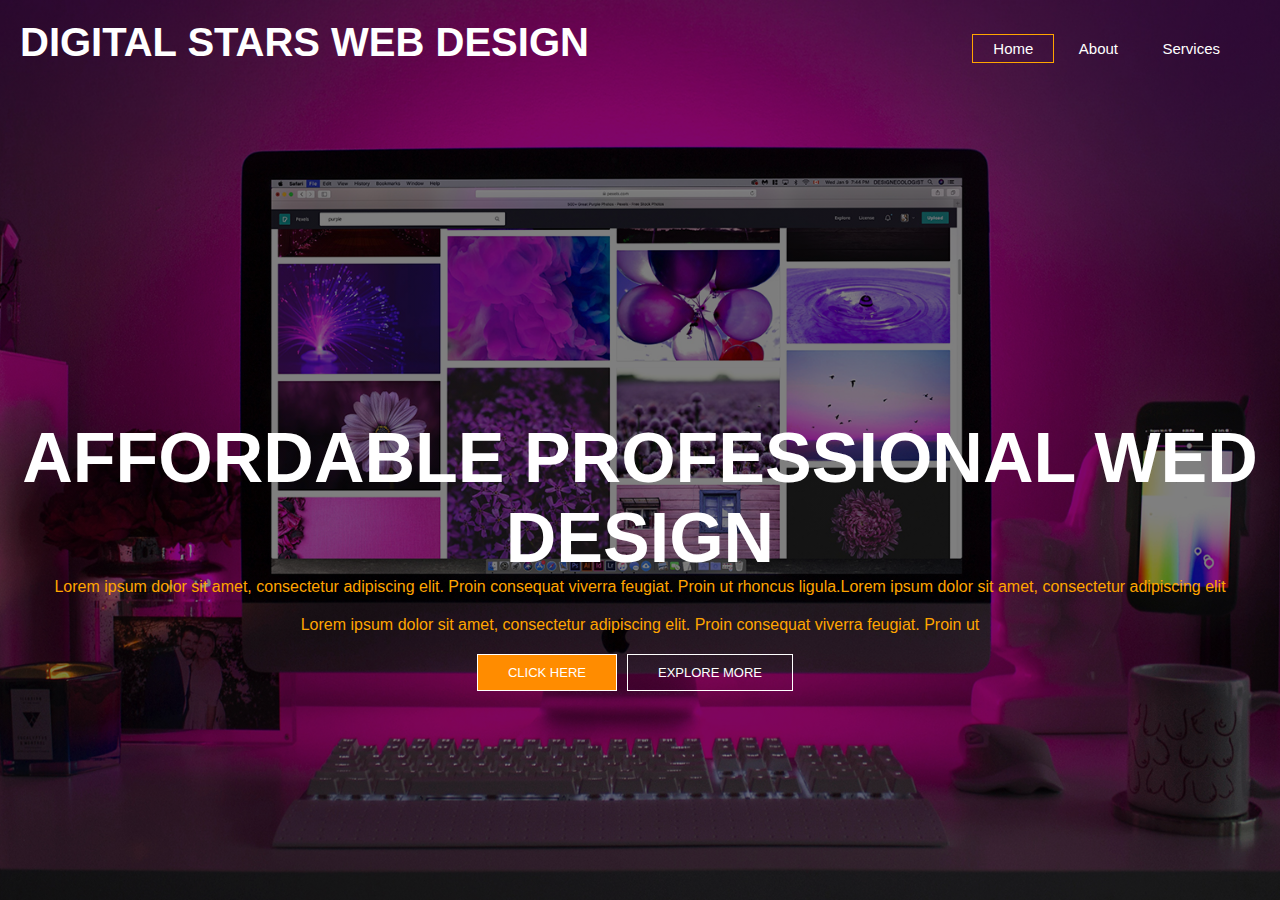
<file: index.html>
<!DOCTYPE html>
<html lang="en">
<head>
  <meta charset="UTF-8">
  <meta name="viewport" content="width=device-width, initial-scale=1.0">
  <meta name="description" content="Affordable  and professional web design">
  <meta keywords="keywords" content="web design, affordable web design, proffesional web design">
  <meta name="author" content="Kenneth McEastland">
  <meta http-equiv="X-UA-Compatible" content="ie=edge">
  <link href="./styles/main.css" rel="stylesheet" type="text/css">
  <title>Digital Stars | Welcome</title>
</head>
<body>
  <header>
    <div class="row">
      <!-- logo image -->
      <!-- <div class="container">
        <div id="branding">
          <h1><span class="highlight">Digital Stars</span> Web Design</h1>
        </div> -->
      <div>
        <h1 class="logo">Digital Stars Web Design</h1>
      </div>
      <!-- nav bar -->
      <ul class="main-nav">
        <li class="active"><a href="index.html">Home</a></li>
        <li><a href="about.html">About</a></li>
        <li><a href="services.html">Services</a></li>
      </ul>
    </div>
    <br>
    </header>


    <!-- hero -->
      <div class="hero">
        <div class="container">
          <h1>Affordable Professional Wed Design</h1>
          <p>Lorem ipsum dolor sit amet, consectetur adipiscing elit. Proin consequat viverra feugiat. Proin ut rhoncus
            ligula.Lorem ipsum dolor sit amet, consectetur adipiscing elit</p>
          <p>Lorem ipsum dolor sit amet, consectetur adipiscing elit. Proin consequat viverra feugiat. Proin ut</p>

          <div class="button">
            <a href="about.html" class="btn btn-one">Click Here</a>
            <a href="services.html" class="btn btn-two">Explore More</a>
          </div>

        </div>
      </div>

        

  
  
</body>
</html>
</file>
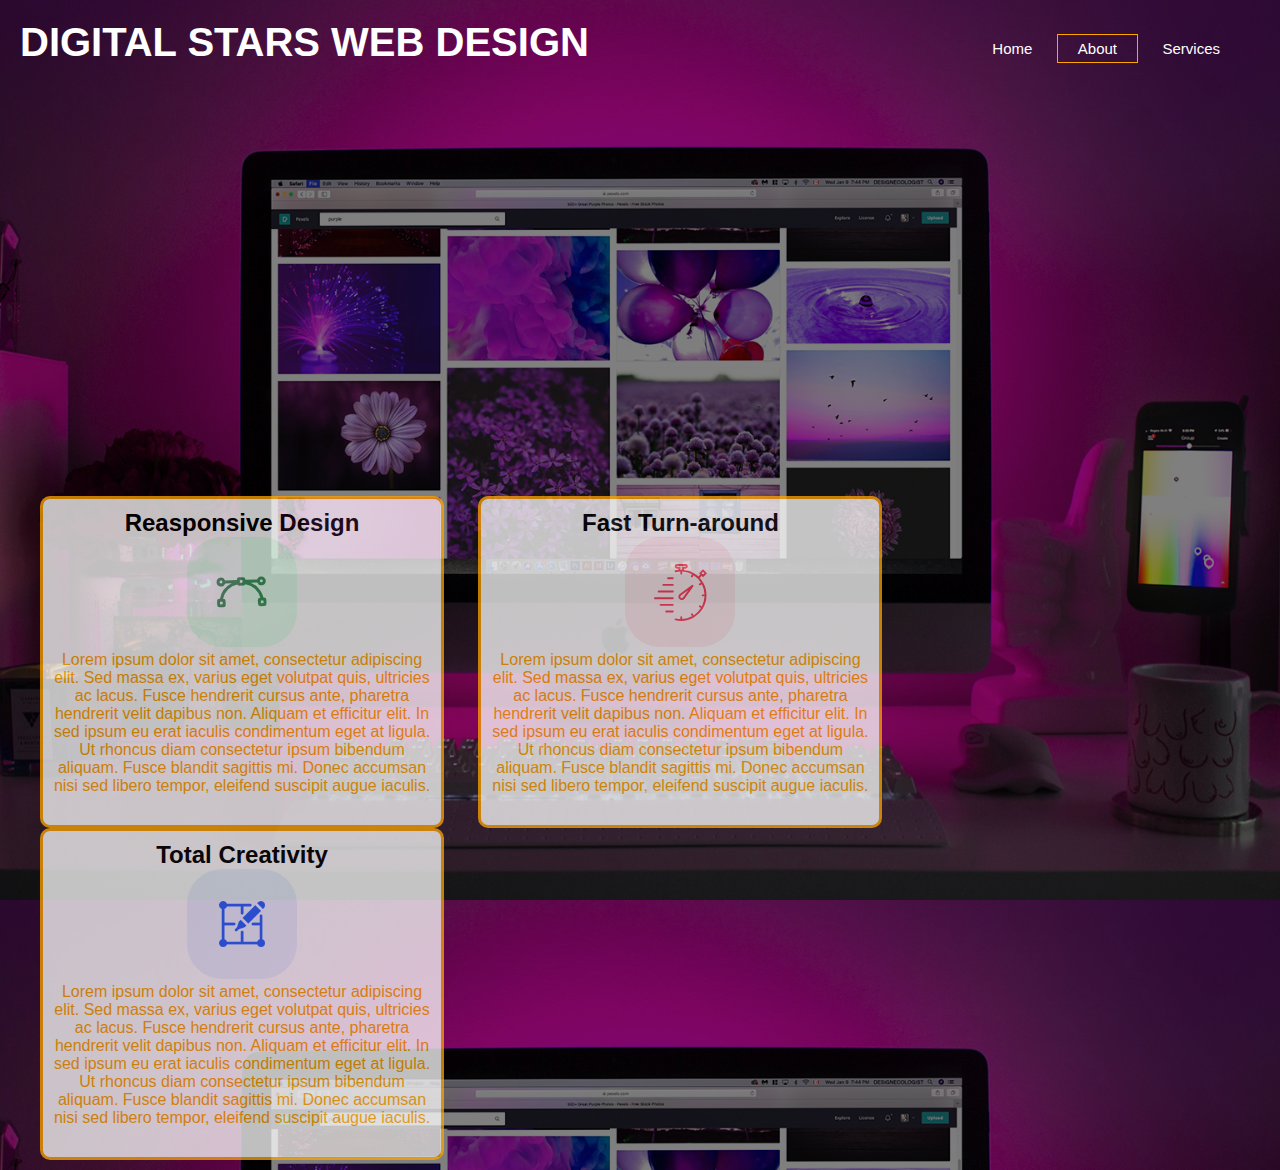
<file: about.html>
<!DOCTYPE html>
<html lang="en">
  <head>
    <meta charset="UTF-8" />
    <meta name="viewport" content="width=device-width, initial-scale=1.0" />
    <meta
      name="description"
      content="Affordable  and professional web design"
    />
    <meta
      keywords="keywords"
      content="web design, affordable web design, proffesional web design"
    />
    <meta name="author" content="Kenneth McEastland" />
    <meta http-equiv="X-UA-Compatible" content="ie=edge" />
    <link href="./styles/main.css" rel="stylesheet" type="text/css" />
    <title>Digital Stars | Welcome</title>
  </head>
  <body>
    <header>
      <div class="row">
        <div>
          <h1 class="logo">Digital Stars Web Design</h1>
        </div>

        <!-- nav bar -->
        <ul class="main-nav">
          <li><a href="index.html">Home</a></li>
          <li class="active"><a href="about.html">About</a></li>
          <li><a href="services.html">Services</a></li>
        </ul>
      </div>
      <br />
    </header>
    <br />

    <div class="main-content">
      <di>
        <article class="card">
          <h2>Reasponsive Design</h2>
          <img src="./img/keyFeature-3.svg" />
          <p>
            Lorem ipsum dolor sit amet, consectetur adipiscing elit. Sed massa
            ex, varius eget volutpat quis, ultricies ac lacus. Fusce hendrerit
            cursus ante, pharetra hendrerit velit dapibus non. Aliquam et
            efficitur elit. In sed ipsum eu erat iaculis condimentum eget at
            ligula. Ut rhoncus diam consectetur ipsum bibendum aliquam. Fusce
            blandit sagittis mi. Donec accumsan nisi sed libero tempor, eleifend
            suscipit augue iaculis.
          </p>
        </article>
        <article class="card">
            <h2>Fast Turn-around</h2>
            <img src="./img/keyFeature-1.svg" />
            <p>
              Lorem ipsum dolor sit amet, consectetur adipiscing elit. Sed massa
              ex, varius eget volutpat quis, ultricies ac lacus. Fusce hendrerit
              cursus ante, pharetra hendrerit velit dapibus non. Aliquam et
              efficitur elit. In sed ipsum eu erat iaculis condimentum eget at
              ligula. Ut rhoncus diam consectetur ipsum bibendum aliquam. Fusce
              blandit sagittis mi. Donec accumsan nisi sed libero tempor, eleifend
              suscipit augue iaculis.
            </p>
          </article>
          <article class="card">
              <h2>Total Creativity</h2>
              <img src="./img/keyFeature-2.svg" />
              <p>
                Lorem ipsum dolor sit amet, consectetur adipiscing elit. Sed massa
                ex, varius eget volutpat quis, ultricies ac lacus. Fusce hendrerit
                cursus ante, pharetra hendrerit velit dapibus non. Aliquam et
                efficitur elit. In sed ipsum eu erat iaculis condimentum eget at
                ligula. Ut rhoncus diam consectetur ipsum bibendum aliquam. Fusce
                blandit sagittis mi. Donec accumsan nisi sed libero tempor, eleifend
                suscipit augue iaculis.
              </p>
            </article>
      </di>
    </div>
  </body>
</html>
</file>
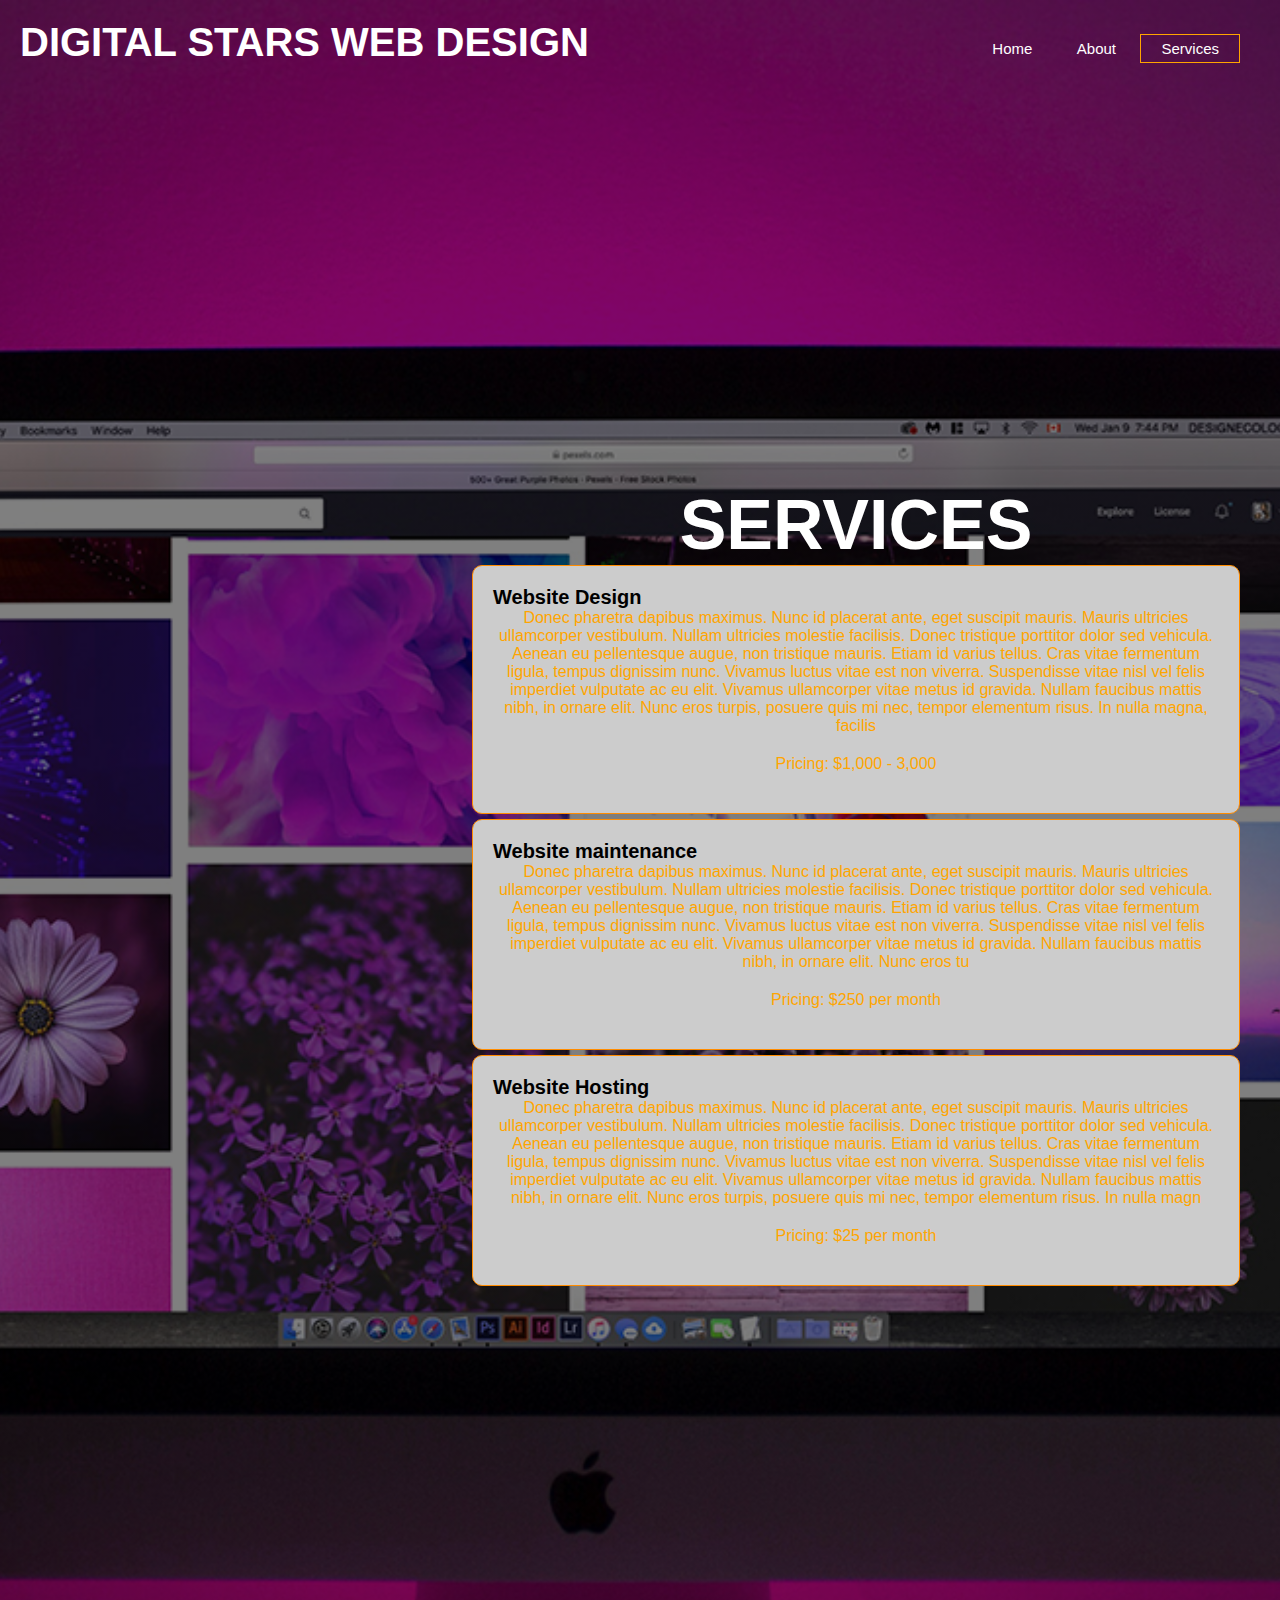
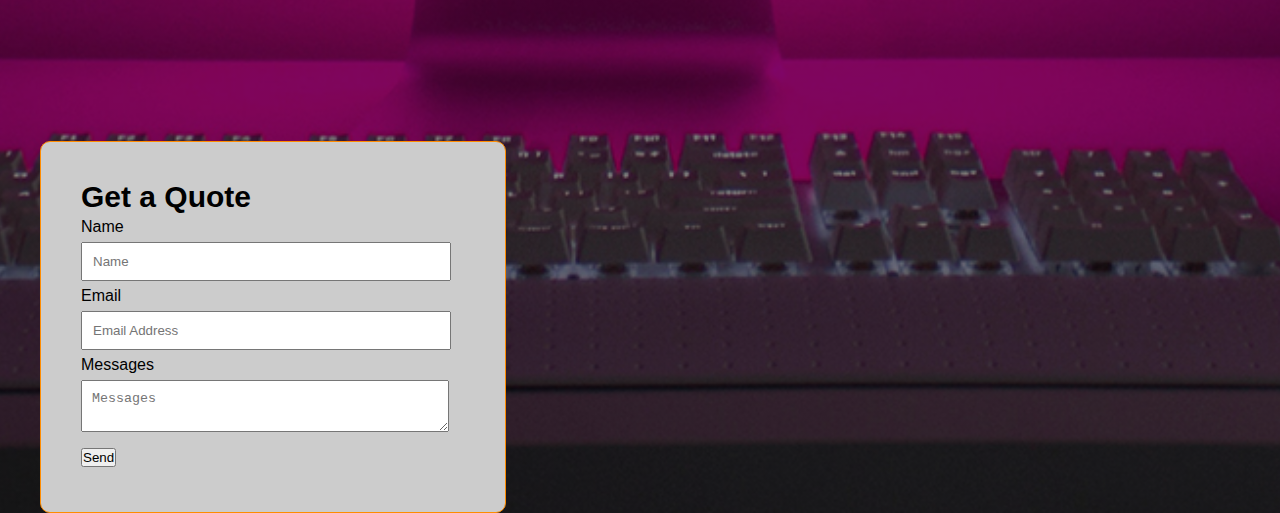
<file: services.html>
<!DOCTYPE html>
<html lang="en">
  <head>
    <meta charset="UTF-8" />
    <meta name="viewport" content="width=device-width, initial-scale=1.0" />
    <meta
      name="description"
      content="Affordable  and professional web design"
    />
    <meta
      keywords="keywords"
      content="web design, affordable web design, proffesional web design"
    />
    <meta name="author" content="Kenneth McEastland" />
    <meta http-equiv="X-UA-Compatible" content="ie=edge" />
    <link href="./styles/main.css" rel="stylesheet" type="text/css" />
    <title>Digital Stars | Welcome</title>
  </head>
  <body>
    <header>
      <div class="row">
        <div>
          <h1 class="logo">Digital Stars Web Design</h1>
        </div>

        <!-- nav bar -->
        <ul class="main-nav">
          <li><a href="index.html">Home</a></li>
          <li><a href="about.html">About</a></li>
          <li class="active"><a href="services.html">Services</a></li>
        </ul>
      </div>
      <br />
    </header>
    <br />

   
      <section id="main">
        <div class="container">
          <article id="main-col">
            <h1 class="page-title">Services</h1>
            <ul id="services">
              
              <li>
                <h3>Website Design</h3>
                <p>Donec pharetra dapibus maximus. Nunc id placerat ante, eget suscipit mauris. Mauris ultricies ullamcorper vestibulum. Nullam ultricies molestie facilisis. Donec tristique porttitor dolor sed vehicula. Aenean eu pellentesque augue, non tristique mauris. Etiam id varius tellus. Cras vitae fermentum ligula, tempus dignissim nunc. Vivamus luctus vitae est non viverra. Suspendisse vitae nisl vel felis imperdiet vulputate ac eu elit. Vivamus ullamcorper vitae metus id gravida. Nullam faucibus mattis nibh, in ornare elit. Nunc eros turpis, posuere quis mi nec, tempor elementum risus. In nulla magna, facilis</p>
                <p>Pricing: $1,000 - 3,000</p>
              </li>

              <li>
                <h3>Website maintenance</h3>
                <p>Donec pharetra dapibus maximus. Nunc id placerat ante, eget suscipit mauris. Mauris ultricies ullamcorper vestibulum. Nullam ultricies molestie facilisis. Donec tristique porttitor dolor sed vehicula. Aenean eu pellentesque augue, non tristique mauris. Etiam id varius tellus. Cras vitae fermentum ligula, tempus dignissim nunc. Vivamus luctus vitae est non viverra. Suspendisse vitae nisl vel felis imperdiet vulputate ac eu elit. Vivamus ullamcorper vitae metus id gravida. Nullam faucibus mattis nibh, in ornare elit. Nunc eros tu</p>
                <p>Pricing: $250 per month</p>
              </li>

              <li>
                <h3>Website Hosting</h3>
                <p>Donec pharetra dapibus maximus. Nunc id placerat ante, eget suscipit mauris. Mauris ultricies ullamcorper vestibulum. Nullam ultricies molestie facilisis. Donec tristique porttitor dolor sed vehicula. Aenean eu pellentesque augue, non tristique mauris. Etiam id varius tellus. Cras vitae fermentum ligula, tempus dignissim nunc. Vivamus luctus vitae est non viverra. Suspendisse vitae nisl vel felis imperdiet vulputate ac eu elit. Vivamus ullamcorper vitae metus id gravida. Nullam faucibus mattis nibh, in ornare elit. Nunc eros turpis, posuere quis mi nec, tempor elementum risus. In nulla magn</p>
                <p>Pricing: $25 per month</p>
              </li>

            </ul>

    
          </article>

          <aside id="sidebar">
           <div class="dark">
              <h3>Get a Quote</h3>
             <form class="quote">
               <div>
                 <label>Name</label><br>
                 <input type="text" placeholder="Name">
               </div>
               <div>
                 <label>Email</label><br>
                 <input type="email" placeholder="Email Address">
               </div>
               <div>
                 <label>Messages</label><br>
                 <textarea placeholder="Messages"></textarea>
               </div>
               <button class="button_1" type="submit">Send</button>
             </form>
           
          </aside>
        </div>
      
</html>
</file>
<file: styles/main.css>
*
{
  margin: 0;
  padding: 0;
}

body {
  font-family: Arial, Helvetica, sans-serif;
  background-image: linear-gradient(rgba(0,0,0,0.5),rgba(0,0,0,0.5)), url(../img/background.jpg);
  height: 100vh;
  background-size: cover;
  background-position: center;
}

.main-nav {
  float:right;
  list-style: none;
  margin-top: 40px;
  margin-right: 40px;
}

.main-nav li {
  display: inline-block;
}

.main-nav li a {
  color: white;
  text-decoration: none;
  padding: 5px 20px;
  font-size: 15px;
}

.main-nav li.active a {
  border: 1px solid orange;
}

.main-nav li a:hover {
  border: 1px solid orange;
}

.main-content {
  /* background-color: lightgray; */
  margin-top: 450px;
  padding: 10px;

}

.card {
  background-color: white;
  opacity: 0.75;
  display: inline-block;
  margin-left: 30px;
  max-width: 30%;
  text-align: center;
  padding: 10px;
  border: 3px solid orange;
  border-radius: 10px;
}
.card p {
color: orange;

}

.logo {
  color: white;
  float: left;
  margin: 20px;
}

aside {
  float: left;
}
/* .logo h1 {
  font-size: 20px;
} */

/* .row {
  max-width: 1200px;
  margin: auto;
} */

.hero {
    text-align: center;
    margin-left: 0px;
    margin-top: 0px;

}
/* .hero p {
    text-align: center;
    margin-left: 0px;
    margin-top: 10px;
    

} */

.row h1 {
  font-size: 40px;
}

h1 {
  color: white;
  text-transform: uppercase;
  font-size: 70px;
  text-align: center;
  margin-top: 400px;
}

p {
  text-align: center;
  margin-bottom: 20px;
}
.button {
  display: flex;
  align-items: center;
  justify-content: center;
  /* margin: 10px; */
}
  

.btn {
  border:  1px solid white;
  padding:10px 30px;
  color: white;
  text-decoration: none;
  margin-right: 10px;
  font-size: 13px;
  text-transform: uppercase;
}

.btn-one {
  background-color: darkorange;
  font-family: "roboto", sans-serif;
}
.btn-two {
  
  font-family: "roboto", sans-serif;
}
.btn-two:hover {
  background-color: darkorange;
  transform: all 0.5s ease-in;
}

.container p {
  color: orange;
  display: flex;
  justify-content: center;
}

#showcase h1{
  margin-top: 100px;
  font-size: 55px;
  margin-bottom: 10px;

}

aside#sidebar {
  background-color: #cccccc ;
  float: left;
  width: 30%;
  margin-top: 450px;
  margin-left: 40px;
  padding: 40px;
  line-height: 30px;
  border-radius: 10px;
  border: 1px solid darkorange;
}

aside#sidebar h3 {
  font-size: 30px;
}
aside#sidebar .quote input, aside#sidebar .quote textarea{
  width: 90%;
  padding: 10px;
}

ul {
  margin: 0;
  padding: 0;
}

#services li {
  list-style: none;
  padding: 20px;
  border: darkorange solid 1px;
  margin-bottom: 5px;
  background:#cccccc;
  border-radius: 10px;
}

article h3 {
  font-size: 20px;
}

article#main-col {
  float: right;
  width: 60%;
  margin-right: 40px;
}
</file>
